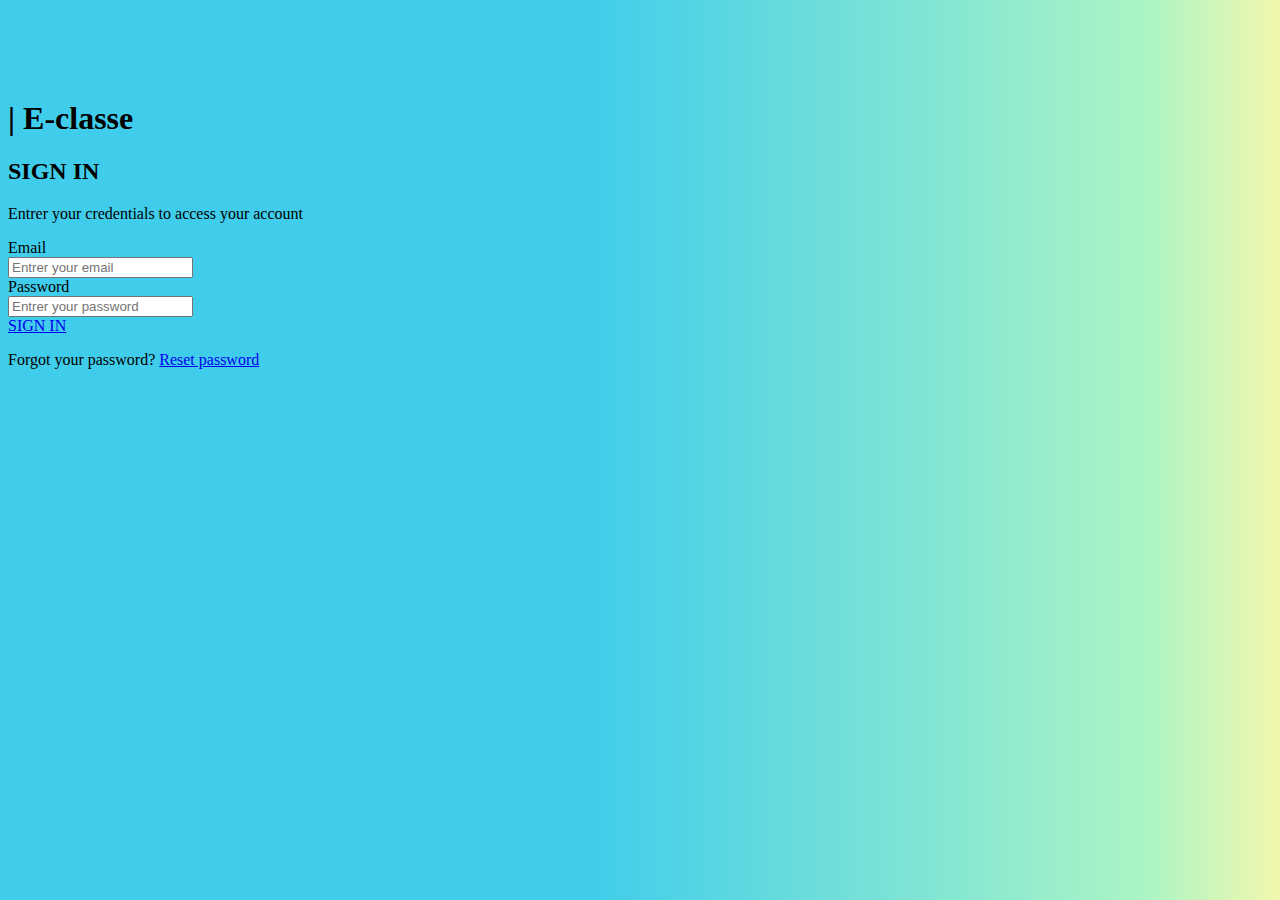
<file: index.html>
<!DOCTYPE html>
<html lang="en">
<head>
    <meta charset="UTF-8">
    <meta http-equiv="X-UA-Compatible" content="IE=edge">
    <meta name="viewport" content="width=device-width, initial-scale=1.0">
    <title>Document</title>
    <link rel="stylesheet" href="./login.css">
    <link href="https://cdn.jsdelivr.net/npm/bootstrap@5.1.3/dist/css/bootstrap.min.css" rel="stylesheet" integrity="sha384-1BmE4kWBq78iYhFldvKuhfTAU6auU8tT94WrHftjDbrCEXSU1oBoqyl2QvZ6jIW3" crossorigin="anonymous">
</head>
<body>
    <form class="container bg-white" style="width: 475px">
        <h1 class="pt-4 ms-4"><span class="text-info">|</span> E-classe</h1>
        <h2 class="pt-3 text-center">SIGN IN</h2>
        <div class="opacity-75">
            <p class="pt-3 text-center">Entrer your credentials to access your account</p>
        </div>
        <div class="mb-3">
          <label for="exampleInputEmail1" class="form-label">Email</label>
        <div class="opacity-50">  
            <input type="email" class="form-control" id="exampleInputEmail1" aria-describedby="emailHelp" placeholder="Entrer your email">
        </div>  
        </div>
        <div class="mb-3">
          <label for="exampleInputPassword1" class="form-label">Password</label>
          <div class="opacity-50">
            <input type="password" class="form-control" id="exampleInputPassword1" placeholder="Entrer your password">
          </div>
        </div>
        <div class="d-grid pt-3">
            <a type="submit" href="p2.html" class="btn btn-info text-white">SIGN IN</a>
        </div>
        <p class="text-center mt-3">Forgot your password?<span> <a class="text-info" href="#">Reset password</a> </span> </p>
      </form>
    <script src="https://cdn.jsdelivr.net/npm/bootstrap@5.1.3/dist/js/bootstrap.bundle.min.js" integrity="sha384-ka7Sk0Gln4gmtz2MlQnikT1wXgYsOg+OMhuP+IlRH9sENBO0LRn5q+8nbTov4+1p" crossorigin="anonymous"></script>
</body>
</html>
</file>
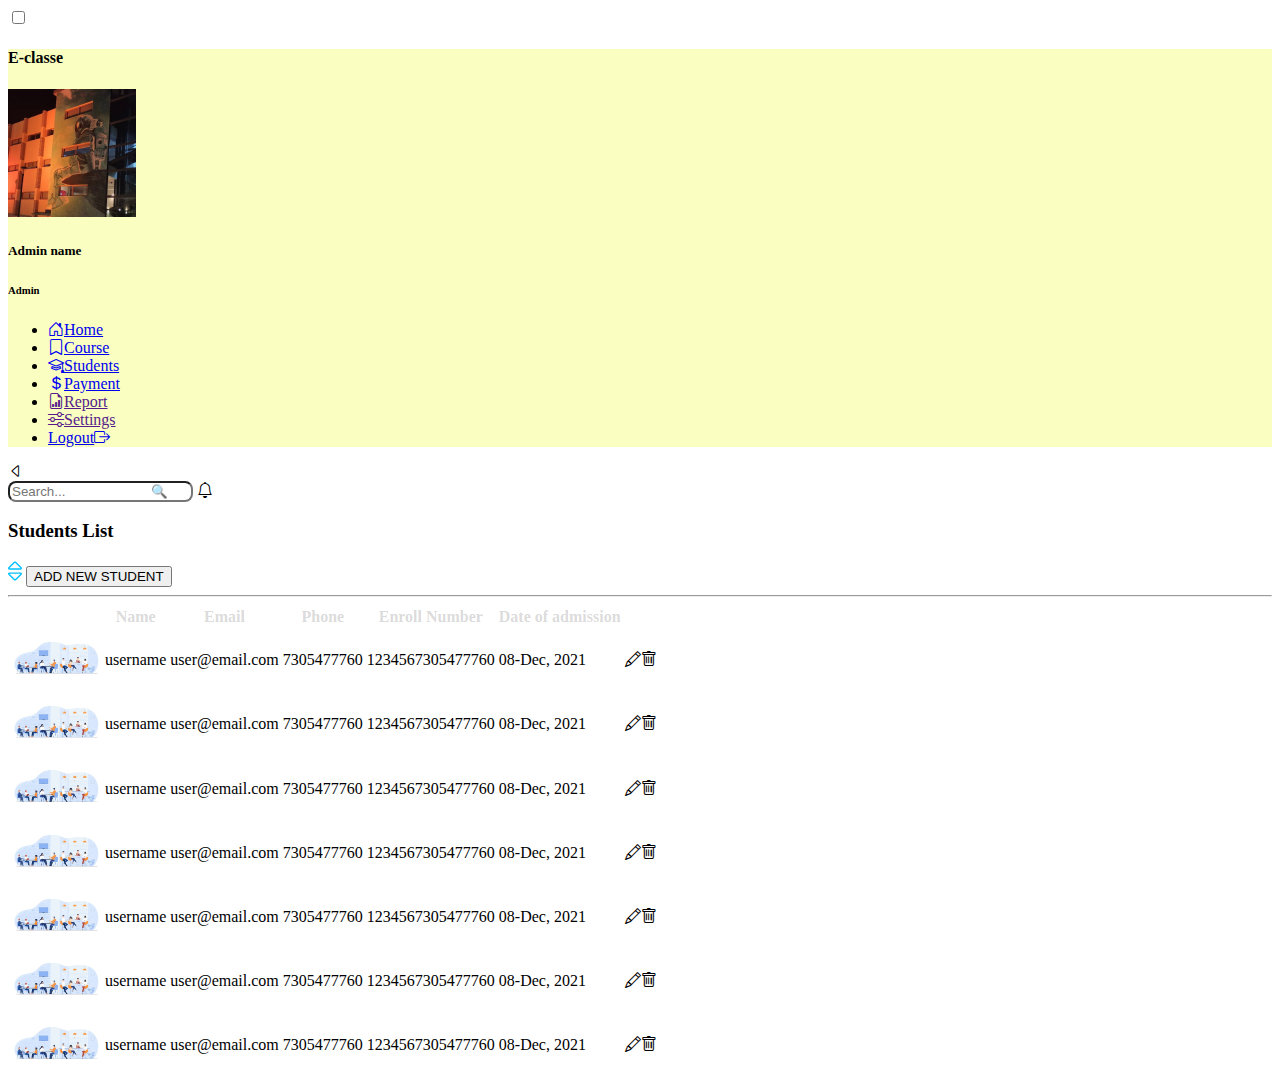
<file: students.html>
<!DOCTYPE html>
<html lang="en">
<head>
    <meta charset="UTF-8">
    <meta http-equiv="X-UA-Compatible" content="IE=edge">
    <meta name="viewport" content="width=device-width, initial-scale=1.0">
    <title>Document</title>
    <link rel="stylesheet" href="./p2.css">
    <link rel="stylesheet" href="https://cdn.jsdelivr.net/npm/bootstrap-icons@1.7.2/font/bootstrap-icons.css">
    <link href="https://cdn.jsdelivr.net/npm/bootstrap@5.1.3/dist/css/bootstrap.min.css" rel="stylesheet" integrity="sha384-1BmE4kWBq78iYhFldvKuhfTAU6auU8tT94WrHftjDbrCEXSU1oBoqyl2QvZ6jIW3" crossorigin="anonymous">
</head>
<body>
  <div style="overflow-x: hidden;" class="conatiner-fluid">
    <div class="row">
        <input type="checkbox" class="d-none" id="sidebar">
        <div id="sideb" style="background-color: #FAFFC1; " class=" col-md-3  col-sm-6 text-center  ">
            <label class="float-end text-dark" id="sb1" for="sidebar"><i class="bi bi-caret-left text-secondary btn"></i></label> 
            <h4 class="container  border-start border-5 border-info  mx-1 text-start mt-3 mb-4">E-classe</h4>
            <img src="images/youcode.png" class="rounded-circle mt-5 " alt="img-user">
            <h5 class="">Admin name</h5>
            <h6 class="text-info mb-5">Admin</h6>
            <ul class="nav nav-pills mt-5 d-flex flex-column">
                <li class=""><a class="ps-0 text-dark btn btn-outline-primary border-0 my-2" href="p2.html"><i class="bi bi-house-door mx-3"></i><span class=" ">Home</span></a></li>
                <li><a class=" ps-0 text-dark btn btn-outline-primary border-0 " href="#"><i class="bi bi-bookmark mx-3"></i><span class=" d-sm-inline">Course</span></a></li>
                <li><a class="ps-0 text-dark btn btn-outline-primary border-0 my-2" href="students.html"><i class="bi bi-mortarboard mx-3"></i><span class=" ">Students</span></a></li>
                <li><a class="ps-0 text-dark btn btn-outline-primary border-0 " href="pay.html"><i class="bi bi-currency-dollar mx-3"></i><span class=" ">Payment</span></a></li>
                <li><a class="ps-0 text-dark btn btn-outline-primary border-0 my-2" href=""><i class="bi bi-file-earmark-bar-graph mx-3"></i><span class="">Report</span></a></li>
                <li><a class="ps-0 text-dark btn btn-outline-primary border-0 mb-3 " href=""><i class="bi bi-sliders mx-3"></i><span class=" ">Settings</span class="d-none d-sm-inline"></a></li>
                <li><a class="ps-0 text-dark btn btn-outline-primary border-0 mt-5 mb-5" href="index.html"><span class="d-sm-inline">Logout</span><i class="bi bi-box-arrow-right ms-2"></i></a></li>
            </ul>

        </div>
        <div class="col-md">
            
        <div class="pt-3 px-3 d-flex justify-content-between shadow-sm  ">
            <label id="sb" for="sidebar"><i class="bi bi-caret-left text-secondary btn"  style="transform: rotate(180deg);"></i></label>
            <div>
                <input class="border border form-label" style="border-radius: 8px;" type="recheche" placeholder="Search...                       🔍">
                <i class="bi bi-bell text-secondary me-4 btn"></i>
            </div>
        </div>
            <div>
              <div class="row mt-4">
                <div class="col-md d-flex justify-content-between">
                    <div class="">
                        <h3>Students List</h3>
                    </div>
                    <div class="">
                        <img class="" src="images/scroll.svg" alt="">
                        <button class="btn btn-info text-white ">ADD NEW STUDENT</button> 
                    </div>  
                </div>
              </div>
              <hr>
              <div style="overflow: auto;" class="row">
                <table>
                    <thead style="color: rgba(78, 73, 73, 0.211); " class="bg-light ">
                      <tr>
                        <th scope="col"> </th>
                        <th scope="col">Name</th>
                        <th scope="col">Email</th>
                        <th scope="col">Phone </th>
                        <th scope="col">Enroll Number</th>
                        <th scope="col">Date of admission</th>
                        <th scope="col"> </th>
                      </tr>
                    </thead>
                    <tbody>
                      <tr>
                        <th scope="row"><img style="width: 90px;" src="./images/gens-se-reunissent-au-bar-du-restaurant-pour-diner-isole-illustration-vectorielle-plane-dessin-anime-hommes-femmes-buvant-du-vin-biere-dans-pub_74855-8505 (1).jpg" alt=""></th>
                        <td>username</td>
                        <td>user@email.com</td>
                        <td>7305477760</td>
                        <td>1234567305477760</td>
                        <td>08-Dec, 2021</td>
                        <td><i class="bi bi-pencil text-info mx-4"></i><i class="bi bi-trash text-info"></i></td>

                      </tr>
                      <tr>
                        <th scope="row"><img style="width: 90px;" src="./images/gens-se-reunissent-au-bar-du-restaurant-pour-diner-isole-illustration-vectorielle-plane-dessin-anime-hommes-femmes-buvant-du-vin-biere-dans-pub_74855-8505 (1).jpg" alt=""></th>
                        <td>username</td>
                        <td>user@email.com</td>
                        <td>7305477760</td>
                        <td>1234567305477760</td>
                        <td>08-Dec, 2021</td>
                        <td><i class="bi bi-pencil text-info mx-4"></i><i class="bi bi-trash text-info"></i></td>

                      </tr>
                      <tr>
                        <th scope="row"><img style="width: 90px;" src="./images/gens-se-reunissent-au-bar-du-restaurant-pour-diner-isole-illustration-vectorielle-plane-dessin-anime-hommes-femmes-buvant-du-vin-biere-dans-pub_74855-8505 (1).jpg" alt=""></th>
                        <td>username</td>
                        <td>user@email.com</td>
                        <td>7305477760</td>
                        <td>1234567305477760</td>
                        <td>08-Dec, 2021</td>
                        <td><i class="bi bi-pencil text-info mx-4"></i><i class="bi bi-trash text-info"></i></td>

                      </tr>
                      <tr>
                        <th scope="row"><img style="width: 90px;" src="./images/gens-se-reunissent-au-bar-du-restaurant-pour-diner-isole-illustration-vectorielle-plane-dessin-anime-hommes-femmes-buvant-du-vin-biere-dans-pub_74855-8505 (1).jpg" alt=""></th>
                        <td>username</td>
                        <td>user@email.com</td>
                        <td>7305477760</td>
                        <td>1234567305477760</td>
                        <td>08-Dec, 2021</td>
                        <td><i class="bi bi-pencil text-info mx-4"></i><i class="bi bi-trash text-info"></i></td>

                      </tr>
                      <tr>
                        <th scope="row"><img style="width: 90px;" src="./images/gens-se-reunissent-au-bar-du-restaurant-pour-diner-isole-illustration-vectorielle-plane-dessin-anime-hommes-femmes-buvant-du-vin-biere-dans-pub_74855-8505 (1).jpg" alt=""></th>
                        <td>username</td>
                        <td>user@email.com</td>
                        <td>7305477760</td>
                        <td>1234567305477760</td>
                        <td>08-Dec, 2021</td>
                        <td><i class="bi bi-pencil text-info mx-4"></i><i class="bi bi-trash text-info"></i></td>

                      </tr>
                      <tr>
                        <th scope="row"><img style="width: 90px;" src="./images/gens-se-reunissent-au-bar-du-restaurant-pour-diner-isole-illustration-vectorielle-plane-dessin-anime-hommes-femmes-buvant-du-vin-biere-dans-pub_74855-8505 (1).jpg" alt=""></th>
                        <td>username</td>
                        <td>user@email.com</td>
                        <td>7305477760</td>
                        <td>1234567305477760</td>
                        <td>08-Dec, 2021</td>
                        <td><i class="bi bi-pencil text-info mx-4"></i><i class="bi bi-trash text-info"></i></td>

                      </tr>
                      <tr>
                        <th scope="row"><img style="width: 90px;" src="./images/gens-se-reunissent-au-bar-du-restaurant-pour-diner-isole-illustration-vectorielle-plane-dessin-anime-hommes-femmes-buvant-du-vin-biere-dans-pub_74855-8505 (1).jpg" alt=""></th>
                        <td>username</td>
                        <td>user@email.com</td>
                        <td>7305477760</td>
                        <td>1234567305477760</td>
                        <td>08-Dec, 2021</td>
                        <td><i class="bi bi-pencil text-info mx-4"></i><i class="bi bi-trash text-info"></i></td>

                      </tr>
                      
                    </tbody>
                  </table>
                </div>
            </div>


    <script src="https://cdn.jsdelivr.net/npm/bootstrap@5.1.3/dist/js/bootstrap.bundle.min.js" integrity="sha384-ka7Sk0Gln4gmtz2MlQnikT1wXgYsOg+OMhuP+IlRH9sENBO0LRn5q+8nbTov4+1p" crossorigin="anonymous"></script>
</body>
</html>
</file>
<file: login.css>
body{
    background: linear-gradient(90deg, rgba(64, 205, 235, 1) 46%, rgba(173, 245, 196, 1) 90%, rgba(243, 247, 174, 1) 100%);
}

.container{
    margin-top: 100px;
    height: 500px;
    border-radius: 20px;
}
</file>
<file: p2.css>
#sidebar:checked + #sideb {
    display: none;
}
#sb1{
    display: none;
}


@media screen and (max-width: 992px) {
    #sideb{
        position: absolute;
        top: 0;
        z-index: 1;
        display: none;
    }
    .body{
        width: 100%;
        position: relative;
    }
    #sidebar:checked + #sideb {
        display: block;

        
    
    } 
    #sb1{
        display: block;
    }
  
}
</file>
